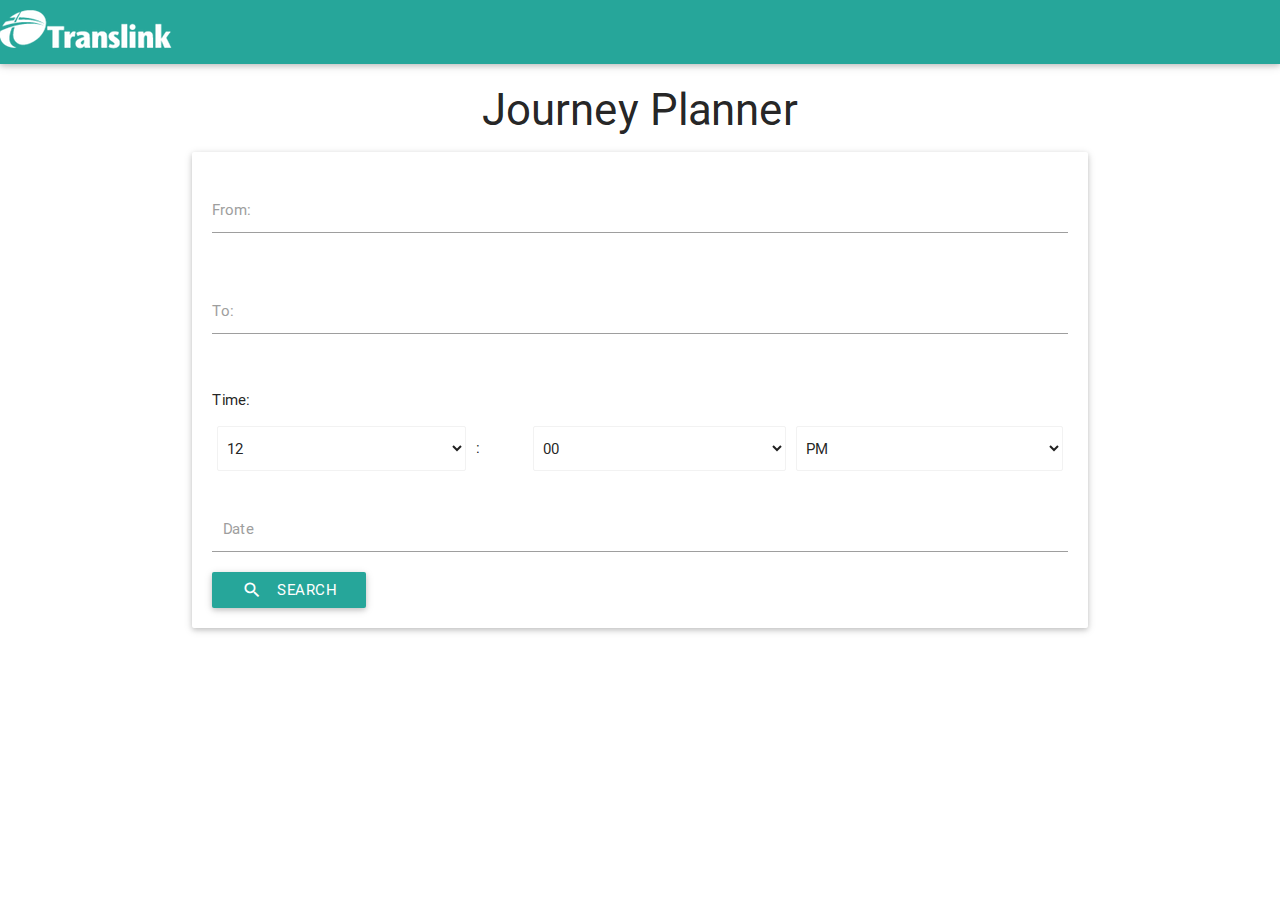
<file: index.html>
<!DOCTYPE html>
<html>
<head>
  <link rel="manifest" href="manifest.json">
<!--Import Google Icon Font-->
<link href="https://fonts.googleapis.com/icon?family=Material+Icons" rel="stylesheet">


  <!--  Scripts-->
<script type="text/javascript" src="js/index.js"></script>
<script type="text/javascript" src="js/jquery-3.1.0.min.js"></script>

<script src="js/moment.min.js"></script>
<script src="js/combodate.js"></script>

<script type="text/javascript" src="materialize/js/materialize.js"></script>
<script type="text/javascript" src="materialize/js/materialize.min.js"></script>

<!-- CSS  -->
<link href="../materialize/css/materialize.css" type="text/css" rel="stylesheet" />
<link href="../materialize/css/materialize.min.css" type="text/css" rel="stylesheet" />
<meta name="viewport" content="width=device-width, initial-scale=1.0" />

<script>
if ('serviceWorker' in navigator) {
 navigator.serviceWorker.register('/sw.js')
 .then(function(reg) {

   console.log(':^)', reg);
   subscribe();
   // registration worked
   console.log("Come on to fuck")
   console.log('Registration succeeded. Scope is ' + reg.scope);
 }).catch(function(error) {
   // registration failed
   console.log('Registration failed with ' + error);
 });
}

function subscribe() {

  navigator.serviceWorker.ready.then(function(serviceWorkerRegistration) {
    serviceWorkerRegistration.pushManager.subscribe({
            userVisibleOnly: true
        })
      .then(function(subscription) {
        // The subscription was successful
        console.log('this is a cunt');
        console.log(subscription);
      })
      .catch(function(error) {
        if (Notification.permission === 'denied') {
          console.log('Permission for Notifications was denied');
        } else {
          console.log('Unable to subscribe to push.', error);
        }
      });
  });
}
</script>
</head>

<body>



<nav class="teal lighten-1" role="navigation">
    <div class="nav-wrapper">
      <a href="#!" class="brand-logo"><img class="logo center" src="images/foot_logotranslink.png" alt="logo"></a>
      <a href="#" data-activates="mobile-demo" class="button-collapse"><i class="mdi-navigation-menu"></i></a>
      <ul class="right hide-on-med-and-down">
        <li><a href=""></a></li>
        <li><a href=""></a></li>
        <li><a href=""></a></li>
      </ul>
      <ul class="side-nav" id="mobile-demo">
  <li><a class="dropdown-button" href="#!" data-activates="d2">More Forms<i class="mdi-navigation-arrow-drop-down right"></i></a>
      <ul id='d2' class='dropdown-content'>
        <li><a href="#!"></a></li>
        <li><a href="#!"></a></li>
        <li><a href="#!"></a></li>
        <li><a href="#!"></a></li>
         <li><a href="#!"></a></li>
        <li><a href=""></a></li>
      </ul>
    </li>
        <li><a href=""></a></li>
        <li><a href=""></a></li>
        <li><a href=""></a></li>
      </ul>
    </div>
  </nav>
<div class='container'>

    <div class="col s12 m7">
    <h3 class="header center">Journey Planner</h3>
    <div class="card horizontal">
      <div class="card-image">
      </div>
      <div class="card-stacked">
        <div class="card-content">

             <form>
     <div class="row">
        <div class="input-field col s12">
          <input id="from" type="text" class="validate">
          <label for="from">From:</label>
        </div>
      </div>

     <div class="row">
        <div class="input-field col s12">
          <input id="to" type="text" class="validate">
          <label for="to">To:</label>
        </div>
      </div>
      <div class="row">
        <div class="input-field col s12">

<table>
    Time:
            <tr>
<td>
<select class="browser-default">
        <option value="" disabled selected>12</option>
        <option value="1">00</option>
        <option value="2">01</option>
        <option value="3">02</option>
        <option value="4">03</option>
        <option value="5">04</option>
        <option value="6">05</option>
        <option value="7">06</option>
        <option value="8">07</option>
        <option value="9">08</option>
        <option value="10">09</option>
        <option value="11">10</option>
        <option value="12">11</option>
        <option value="13">12</option>
    </select></td>
            <td>:</td>
<td> <select class="browser-default">
      <option value="" disabled selected>00</option>
        <option value="25">00</option>
        <option value="26">05</option>
        <option value="27">10</option>
        <option value="28">15</option>
        <option value="29">20</option>
        <option value="30">25</option>
        <option value="31">30</option>
        <option value="32">35</option>
        <option value="33">40</option>
        <option value="34">45</option>
        <option value="35">50</option>
        <option value="36">55</option>
        <option value="37">60</option>
    </select></td>

                <td> <select class="browser-default">
      <option value="" disabled selected>PM</option>
        <option value="38">AM</option>
        <option value="39">PM</option>
    </select></td>

</tr>
    </table>
  </div>
        </div>




     <div class="input-field col s6">
          <input type="date" class="datepicker" id="date">
          <label for="date">Date</label>

     </div>
    <script>
          $(document).ready(function() {
    $('select').material_select();
    $("#results").hide();
  });






        $('.datepicker').pickadate({
    selectMonths: true, // Creates a dropdown to control month
    selectYears: 15 // Creates a dropdown of 15 years to control year
  });

  function showResults() {
    $("#results").show();
  }
    </script>
    <a  href="#results" onclick = "showResults()" class="btn center"><i class="material-icons left">search</i>Search</a>
    </form>

        </div>

      </div>
    </div>
  </div>

    <div id = "results">
    <div class="col s12 m7">
        <div class="card horizontal">
          <div class="card-image">
            <img src="images/train.png" style="width:50px;padding-left:10px;padding-top:10px">
          </div>
          <div class="card-stacked">
            <div class="card-content">
              <p>21:35  Train from Belfast Central Station to Portrush Station</p>
            </div>
          </div>
        </div>
      </div>
      <div class="col s12 m7">
        <div class="card horizontal">
          <div class="card-image">
            <img src="images/train.png" style="width:50px;padding-left:10px;padding-top:10px">
          </div>
          <div class="card-stacked">
            <div class="card-content">
              <p>21:49  Train from Belfast Central Station to Portrush Station</p>
            </div>
          </div>
        </div>
      </div>
      <div class="col s12 m7">
        <div class="card horizontal">
          <div class="card-image">
            <img src="images/train.png" style="width:50px;padding-left:10px;padding-top:10px">
          </div>
          <div class="card-stacked">
            <div class="card-content">
              <p>22:01  Train from Belfast Central Station to Portrush Station</p>
            </div>
          </div>
        </div>
      </div>

    </div>


</div>
</body>
</html>
</file>
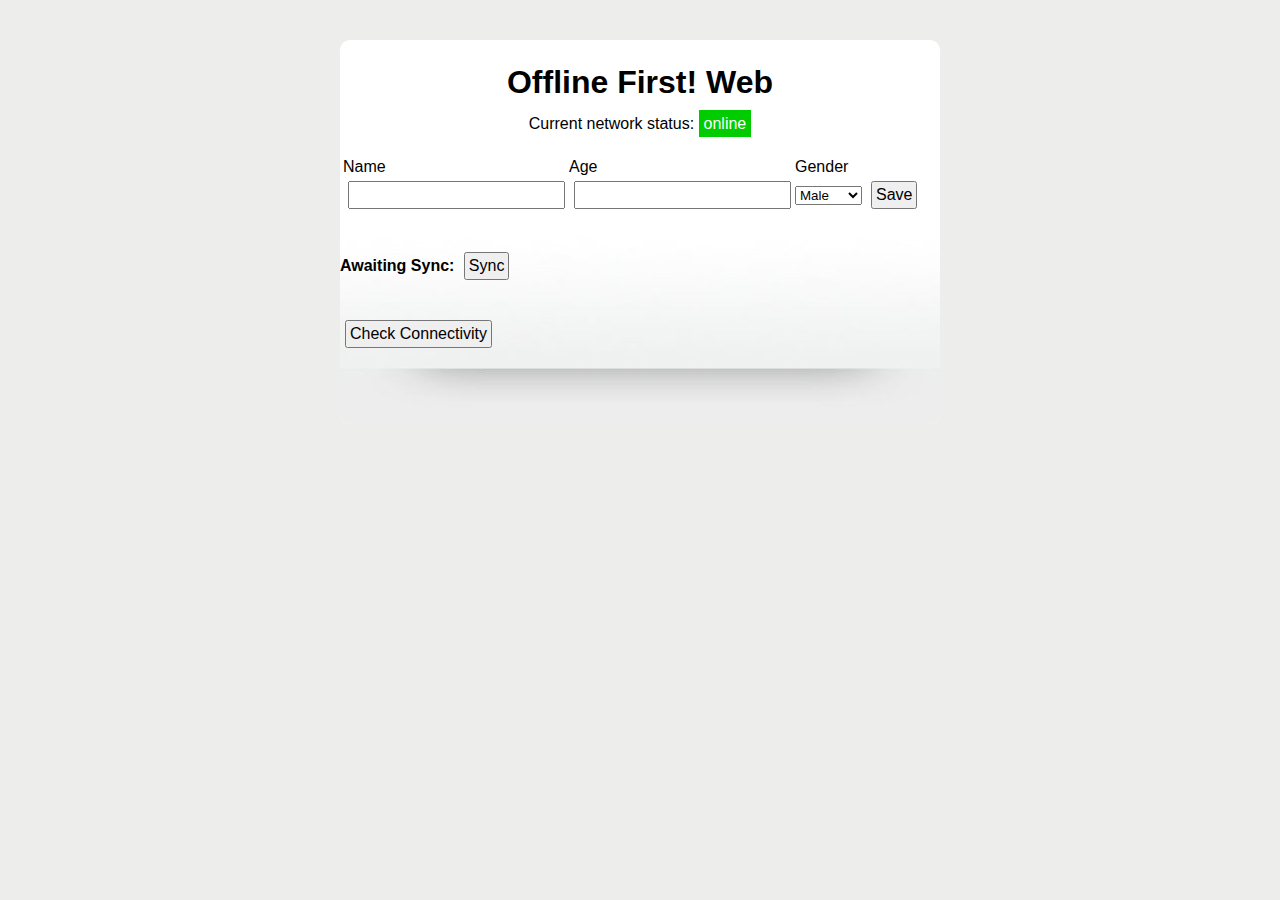
<file: NotOffline/index.html>
<!DOCTYPE html>
<html lang="en" manifest="offline.appcache">
<head>
<meta charset=utf-8>
<meta name="viewport" content="width=620">
<title>Offline First Web</title>
<link rel="stylesheet" href="css/html5demos.css">
<script src="js/h5utils.js"></script>
<script type = "text/javascript" src="js/localstoragedb.js"></script>
<script type = "text/javascript" src="js/require.js"></script>
 <script type="text/javascript" src="js/jquery.min.js"></script>
  <script type="text/javascript" src="js/parse-1.3.5.min.js"></script>
  <script type = "text/javascript" src="js/easy-web-worker.js"></script>

<style type="text/css">
#tblPeople tr {
   border: 1px solid black;
}
</style>

</head>

<body onload = "bindTable()">
<section id="wrapper">
    <header style="text-align:center">
      <h1>Offline First! Web</h1>
    </header>

	


<article style="text-align:center">
  <p >Current network status: <span id="status">checking...</span>
  </p>
  <ol id="state"></ol>
</article>

<table>
	<tr>
	<td>
	 	Name
	</td>
	<td>
		Age
	</td>
	<td>
		Gender
	</td>
	<td>
	</td>
	</tr>
	<tr>
	<td>
		<input type ="text" id = "name"/>
	</td>
	<td>
		<input type ="text" id = "age" />
	</td>
	<td>
		<select id = "gender">
		    <option value = "male">Male</option>
		    <option value = "female">Female</option>
		</select>
			
	</td>
	<td>
		<input type ="submit" value = "Save" onclick = "save()" id ="save"/>
	</td>
	</tr>

	</table>


	<br/>

	<br/>
	<b>Awaiting Sync: </b> 	<button onclick = "sync()">Sync</button>
	<br/>

	<table id = "tblPeople">
	</table>

	<br/>
	<br/>

	<button onclick="alert(isOnline())">Check Connectivity</button>

<script> 


  var statusElem = document.getElementById('status');
  var isonLine = ''; 
  
  setInterval(function () { 
   isOnline();
  }, 250);

  function isOnline1() {
  	return navigator.onLine;
  }

  function isOnline() {
	var statusElem = document.getElementById('status'); 

	if (navigator.onLine) {
		 isonLine = 'YES';
         statusElem.className = 'online'; 
   	     statusElem.innerHTML = 'online';
	}
	else {
		isonLine = 'NO';
        statusElem.className = 'offline'; 
   		statusElem.innerHTML = 'offline';
	}

    return isonLine;
  }


function sync() {

	//var worker = new EasyWebWorker("worker.js", this);
	//worker.execute("sync");
	var lib = new localStorageDB("people", localStorage);
	var query = lib.query("people");
	Parse.initialize("kQvDcOoUjfKARLE9vuF59uh2rsyVhEUtrpAqztr6", "0BKWnEbz1z9U3xPGRmoIc5I0PjFaozaBr19jFL4p");

	for (var i = 0; i < query.length; i++) { 
		var Person = Parse.Object.extend("Person");
		var person = new Person();
		person.set("name", query[i].name);
		person.set("age", query[i].age);
		person.set("gender", query[i].gender);

		lib.deleteRows("people", {name: query[i].name});
		lib.commit();

		person.save().then(function(object) {
		  bindTable();
		});

	}


}

function syncCallBack() {
    console.log("I got back here");
}

function bindTable() {
	var lib = new localStorageDB("people", localStorage);
	var query = lib.query("people");
	$('#tblPeople').empty();
	var allRows = "";
	for (var i = 0; i < query.length; i++) { 
	  var tableRow = "<tr><td>" + query[i].name + "</td><td>" + query[i].age + "</td><td>" + query[i].gender + "</td></tr>";
	  allRows += tableRow;
	}

	 $('#tblPeople').append(allRows);
}

function save() {

	var name = document.getElementById('name').value;
	var age = document.getElementById('age').value;
	var gender = document.getElementById('gender').value;

	
	if (isonLine == 'NO') {

		alert('getting here');
		var lib = new localStorageDB("people", localStorage);

		var name = document.getElementById('name').value;
		var age = document.getElementById('age').value;
		var gender = document.getElementById('gender').value;

		try {
			lib.createTable("people", ["name", "age", "gender"]);
		} catch (e) {

		}

		lib.insert("people", {name: name, age: age, gender: gender});
		
		lib.commit();

		var query = lib.query("people");

		
	} else {
		Parse.initialize("kQvDcOoUjfKARLE9vuF59uh2rsyVhEUtrpAqztr6", "0BKWnEbz1z9U3xPGRmoIc5I0PjFaozaBr19jFL4p");
		var Person = Parse.Object.extend("Person");
		var person = new Person();

		person.set("name", name);
		person.set("age", age);
		person.set("gender", gender);

		person.save().then(function(object) {
		  alert("yay! it worked");
		});

	}

	document.getElementById('name').value = "";
	document.getElementById('age').value = "";


	bindTable();
}
 
</script> 


    
</section>
<script src="js/prettify.packed.js"></script>
</body>
</html>
</file>
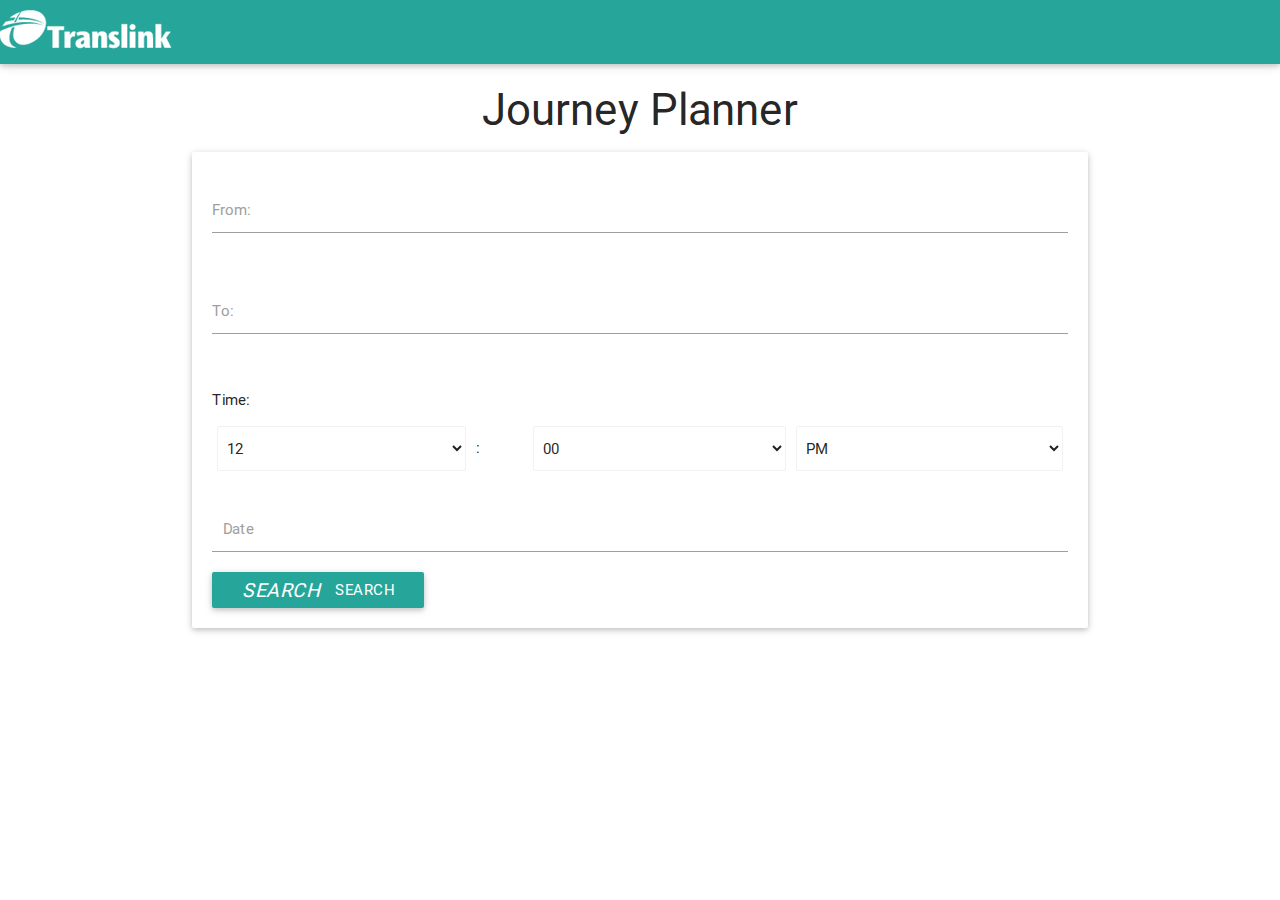
<file: results.html>
<!DOCTYPE html>
<html>
<head>
  <link rel="manifest" href="manifest.json">
<!--Import Google Icon Font-->
<link href="https://fonts.googleapis.com/icon?family=Material+Icons" rel="stylesheet">


  <!--  Scripts-->
<script type="text/javascript" src="js/index.js"></script>
<script type="text/javascript" src="js/jquery-3.1.0.min.js"></script>

<script src="js/moment.min.js"></script>
<script src="js/combodate.js"></script>

<script type="text/javascript" src="materialize/js/materialize.js"></script>
<script type="text/javascript" src="materialize/js/materialize.min.js"></script>

<!-- CSS  -->
<link href="../materialize/css/materialize.css" type="text/css" rel="stylesheet" />
<link href="../materialize/css/materialize.min.css" type="text/css" rel="stylesheet" />
<meta name="viewport" content="width=device-width, initial-scale=1.0" />
</head>

<body>



<nav class="teal lighten-1" role="navigation">
    <div class="nav-wrapper">
      <a href="#!" class="brand-logo"><img class="logo center" src="images/foot_logotranslink.png" alt="logo"></a>
      <a href="#" data-activates="mobile-demo" class="button-collapse"><i class="mdi-navigation-menu"></i></a>
      <ul class="right hide-on-med-and-down">
        <li><a href=""></a></li>
        <li><a href=""></a></li>
        <li><a href=""></a></li>
      </ul>
      <ul class="side-nav" id="mobile-demo">
  <li><a class="dropdown-button" href="#!" data-activates="d2">More Forms<i class="mdi-navigation-arrow-drop-down right"></i></a>
      <ul id='d2' class='dropdown-content'>
        <li><a href="#!"></a></li>
        <li><a href="#!"></a></li>
        <li><a href="#!"></a></li>
        <li><a href="#!"></a></li>
         <li><a href="#!"></a></li>
        <li><a href=""></a></li>
      </ul>
    </li>
        <li><a href=""></a></li>
        <li><a href=""></a></li>
        <li><a href=""></a></li>
      </ul>
    </div>
  </nav>
<div class='container'>

    <div class="col s12 m7">
    <h3 class="header center">Journey Planner</h3>
    <div class="card horizontal">
      <div class="card-image">
      </div>
      <div class="card-stacked">
        <div class="card-content">

             <form>
     <div class="row">
        <div class="input-field col s12">
          <input id="from" type="text" class="validate">
          <label for="from">From:</label>
        </div>
      </div>

     <div class="row">
        <div class="input-field col s12">
          <input id="to" type="text" class="validate">
          <label for="to">To:</label>
        </div>
      </div>
      <div class="row">
        <div class="input-field col s12">

<table>
    Time:
            <tr>
<td>
<select class="browser-default">
        <option value="" disabled selected>12</option>
        <option value="1">00</option>
        <option value="2">01</option>
        <option value="3">02</option>
        <option value="4">03</option>
        <option value="5">04</option>
        <option value="6">05</option>
        <option value="7">06</option>
        <option value="8">07</option>
        <option value="9">08</option>
        <option value="10">09</option>
        <option value="11">10</option>
        <option value="12">11</option>
        <option value="13">12</option>
    </select></td>
            <td>:</td>
<td> <select class="browser-default">
      <option value="" disabled selected>00</option>
        <option value="25">00</option>
        <option value="26">05</option>
        <option value="27">10</option>
        <option value="28">15</option>
        <option value="29">20</option>
        <option value="30">25</option>
        <option value="31">30</option>
        <option value="32">35</option>
        <option value="33">40</option>
        <option value="34">45</option>
        <option value="35">50</option>
        <option value="36">55</option>
        <option value="37">60</option>
    </select></td>

                <td> <select class="browser-default">
      <option value="" disabled selected>PM</option>
        <option value="38">AM</option>
        <option value="39">PM</option>
    </select></td>

</tr>
    </table>
  </div>
        </div>




     <div class="input-field col s6">
          <input type="date" class="datepicker" id="date">
          <label for="date">Date</label>

     </div>
    <script>
          $(document).ready(function() {
    $('select').material_select();
    $("#results").hide();
  });






        $('.datepicker').pickadate({
    selectMonths: true, // Creates a dropdown to control month
    selectYears: 15 // Creates a dropdown of 15 years to control year
  });

  function showResults() {
    $("#results").show();
  }
    </script>
    <a onclick = "showResults()" class="btn center"><i class="material-icons left">search</i>Search</a>
    </form>

        </div>

      </div>
    </div>
  </div>

    <div id = "results">
    <div class="col s12 m7">
        <div class="card horizontal">
          <div class="card-image">
            <img src="images/train.png" style="width:50px;padding-left:10px;padding-top:10px">
          </div>
          <div class="card-stacked">
            <div class="card-content">
              <p>21:35  Train from Belfast Central Station to Portrush Station</p>
            </div>
          </div>
        </div>
      </div>
      <div class="col s12 m7">
        <div class="card horizontal">
          <div class="card-image">
            <img src="images/train.png" style="width:50px;padding-left:10px;padding-top:10px">
          </div>
          <div class="card-stacked">
            <div class="card-content">
              <p>21:49  Train from Belfast Central Station to Portrush Station</p>
            </div>
          </div>
        </div>
      </div>
      <div class="col s12 m7">
        <div class="card horizontal">
          <div class="card-image">
            <img src="images/train.png" style="width:50px;padding-left:10px;padding-top:10px">
          </div>
          <div class="card-stacked">
            <div class="card-content">
              <p>22:01  Train from Belfast Central Station to Portrush Station</p>
            </div>
          </div>
        </div>
      </div>

    </div>


</div>
</body>
</html>
</file>
<file: NotOffline/css/html5demos.css>
body { 
  font: normal 16px/20px "Helvetica Neue", Helvetica, sans-serif;
  background: rgb(237, 237, 236);
  margin: 0;
  margin-top: 40px;
  padding: 0;
}

section, header, footer {
  display: block;
}

#wrapper {
  width: 600px;
  margin: 0 auto;
  background: #fff url(../images/shade.jpg) repeat-x center bottom;
  -moz-border-radius: 10px;
  -webkit-border-radius: 10px;
  border-radius: 10px;
  border-top: 1px solid #fff;
  padding-bottom: 76px;
}

h1 {
  padding-top: 10px;
}

h2 {
  font-size: 100%;
  font-style: italic;
}

header,
article > *,
footer > * {
  margin: 20px;
}

footer > * {
  margin: 20px;
  color: #999;
}

#status {
  padding: 5px;
  color: #fff;
  background: #ccc;
}

#status.fail {
  background: #c00;
}

#status.success {
  background: #0c0;
}

#status.offline {
  background: #c00;
}

#status.online {
  background: #0c0;
}

/*footer #built:hover:after {
  content: '...quickly';
}
*/
[contenteditable]:hover:not(:focus) {
  outline: 1px dotted #ccc;
}

abbr {
  border-bottom: 0;
}

abbr[title] {
  border-bottom: 1px dotted #ccc;
}

li {
  margin-bottom: 10px;
}

#promo {
  font-size: 90%;
  background: #333 url(../images/learn-js.jpg) no-repeat left center;
  display: block;
  color: #efefef;
  text-decoration: none;
  cursor: pointer;
  padding: 0px 20px 0px 260px;
  border: 5px solid #006;
  height: 160px;
}

#promo:hover {
  border-color: #00f;
}

#ih5 {
  font-size: 90%;
  background: #442C0D url(../images/ih5.jpg) no-repeat left center;
  display: block;
  color: #F7FCE4;
  text-decoration: none;
  cursor: pointer;
  padding: 1px 20px 1px 260px;
  border: 5px solid #904200;
}

#ih5:hover {
  border-color: #CF6D3B;
}

#ffad section {
  padding: 20px;
}

#ffad p {
  margin: 10px 10px 10px 100px;
}

#ffad img {
  border: 0;
  float: left;
  display: block;
  margin: 14px 14px 0;
}

#ffad .definition {
  font-style: italic;
  font-family: Georgia,Palatino,Palatino Linotype,Times,Times New Roman,serif;
}

#ffad .url {
  text-decoration: underline;
}

button, input {
  font-size: 16px;
  padding: 3px;
  margin-left: 5px;  
}

#view-source {
  display: none;
}

body.view-source {
  margin: 0;
  background: #fff;
  padding: 20px;
}

body.view-source > * {
  display: none;
}

body.view-source #view-source {
  display: block !important;
  margin: 0;
}

#demos {
  width: 560px;
  border-collapse: collapse;
}

#demos .demo {
  padding: 5px;
}

#demos a {
  color: #00b;
  text-decoration: none;
  font-size: 14px;
}

#demos a:hover {
  text-decoration: underline;
}

#demos tbody tr {
  border-top: 1px solid #DCDCDC;
}


#demos .demo p {
  margin-top: 0;
  margin-bottom: 5px;
}

#demos .support {
  width: 126px;
}

.support span {
  cursor: pointer;
  overflow: hidden;
  float: left;
  display: block;
  height: 16px;
  width: 16px;
  text-indent: -9999px;
  background-image: url(../images/browsers.gif);
  background-repeat: none;
  margin-right: 5px;
}

.support span.selected {
  outline: 1px dashed #75784C;
}

.support span.safari {
  background-position: 0 0;
}

.support span.chrome {
  background-position: 16px 0;
}

.support span.firefox {
  background-position: 32px 0;
}

.support span.ie {
  background-position: 48px 0;
}

.support span.opera {
  background-position: 64px 0;
}

.support span.nightly {
  opacity: 0.5;
  filter:alpha(opacity=50);
}

.support span.none {
  opacity: 0.1;
  filter:alpha(opacity=10);
}

#demos .tags {
  width: 140px;
}

.tags span {
  font-size: 11px;
  color: #6E724E;
  padding: 2px 5px;
  border: 1px solid #D7D999;
  background: #FFFFC6;
  -moz-border-radius: 10px;
  -webkit-border-radius: 10px;
  border-radius: 10px;
  cursor: pointer;
}

.tags span:hover,
.tags span.selected {
  border: 1px solid #75784C;
  background: #FF7;  
  color: #333521;
}

#tags span {
  margin-right: 2px;
}

#tags {
  font-size: 14px;
}

#html5badge {
/*  display: none;*/
  margin-left: -30px;
  border: 0;
}

#html5badge img {
  border: 0;
}

.support span.yourbrowser {
  width: 16px;
  height: 16px;
  background: none;
}

.support span.yourbrowser.supported {
  background: url(../images/yourbrowser.gif) no-repeat top left;
}

.support span.yourbrowser.not-supported {
  background: url(../images/yourbrowser.gif) no-repeat top right;
}

#carbonads-container {
  position: fixed;
  margin-left: 620px;
  margin-top: -2px;
}

/** Pretty printing styles. Used with prettify.js. */
pre { font-size: 14px; }
.str { color: #080; }
.kwd { color: #008; }
.com { color: #800; }
.typ { color: #606; }
.lit { color: #066; }
.pun { color: #660; }
.pln { color: #000; }
.tag { color: #008; }
.atn { color: #606; }
.atv { color: #080; }
.dec { color: #606; }
</file>
